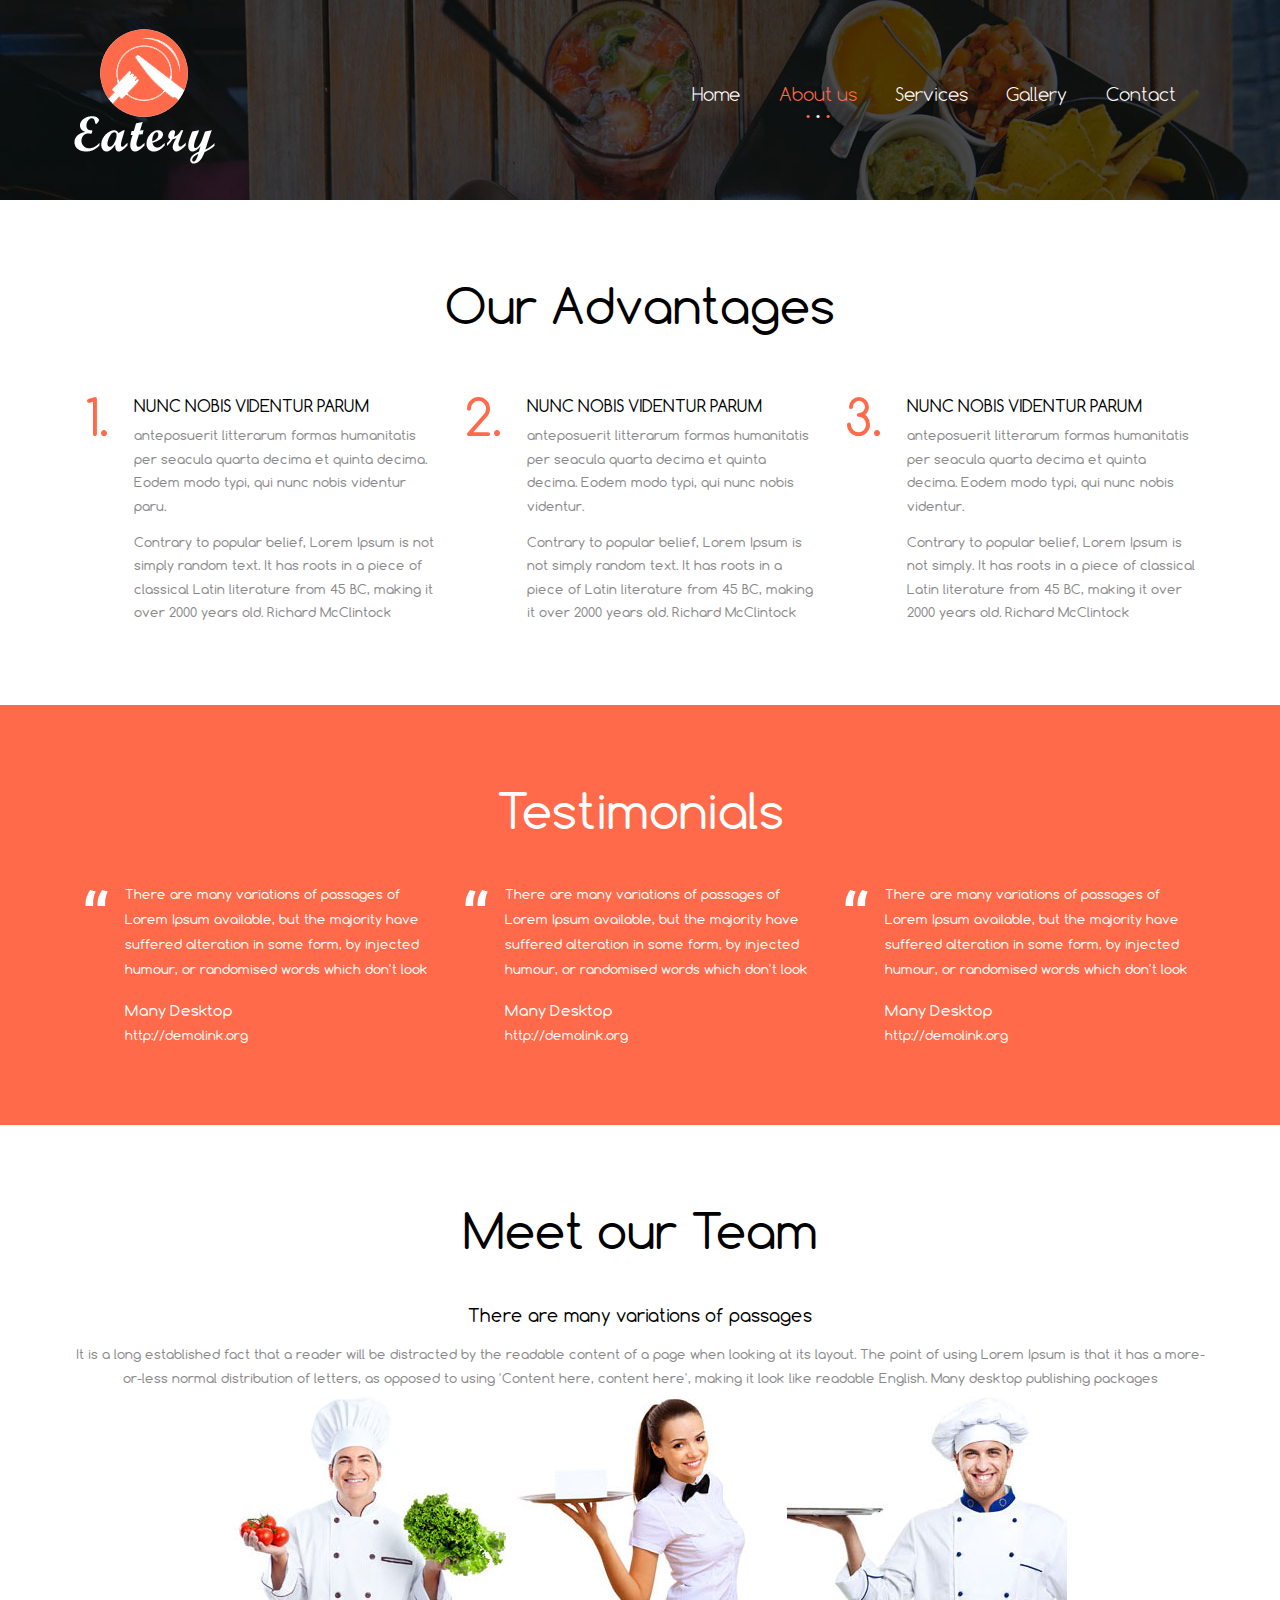
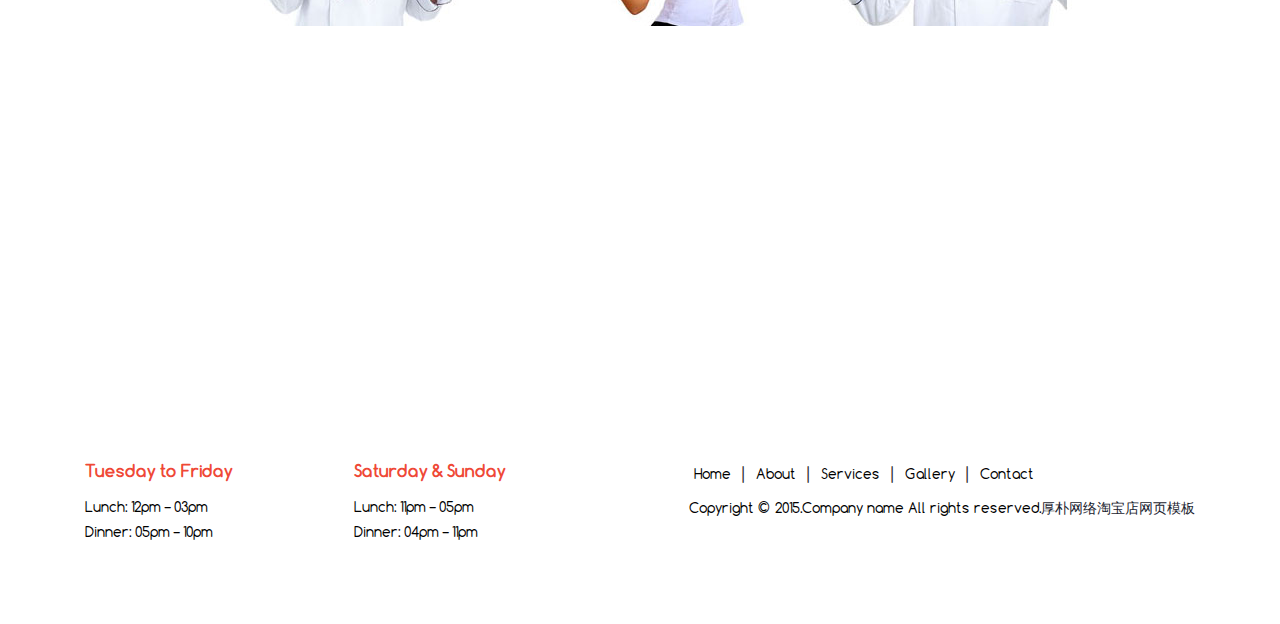
<file: 特色菜品美食网站模板是一款美味佳肴的特色菜品展示网站模板下载。/moban633/about.html>
<!DOCTYPE HTML>
<html>
<head>
<title>About</title>
<meta name="viewport" content="width=device-width, initial-scale=1">
<meta http-equiv="Content-Type" content="text/html; charset=utf-8" />
<meta name="keywords" content="Eatery Responsive web template, Bootstrap Web Templates, Flat Web Templates, Andriod Compatible web template, 
Smartphone Compatible web template, free webdesigns for Nokia, Samsung, LG, SonyErricsson, Motorola web design" />
<script type="application/x-javascript"> addEventListener("load", function() { setTimeout(hideURLbar, 0); }, false); function hideURLbar(){ window.scrollTo(0,1); } </script>
<link href="css/bootstrap.css" rel='stylesheet' type='text/css' />
<!-- jQuery (necessary for Bootstrap's JavaScript plugins) -->
<script src="js/jquery.min.js"></script>
<!-- Custom Theme files -->
<link href="css/style.css" rel='stylesheet' type='text/css' />
<!-- Custom Theme files -->
</head>
<body>
<!--banner-->
	<div class="about_banner">
		<!--header-->
		<div class="headder">
			<div class="container">				
				<nav class="navbar navbar-default">
					<div class="container-fluid">
					<!-- Brand and toggle get grouped for better mobile display -->
						<div class="navbar-header">
							<button type="button" class="navbar-toggle collapsed" data-toggle="collapse" data-target="#bs-example-navbar-collapse-1">
								<span class="sr-only">Toggle navigation</span>
								<span class="icon-bar"></span>
								<span class="icon-bar"></span>
								<span class="icon-bar"></span>
							</button>
							<a class="navbar-brand" href="index.html"> <img src="images/logo.png" alt=""/> </a>
						</div>
						<!-- Collect the nav links, forms, and other content for toggling -->
						<div class="collapse navbar-collapse" id="bs-example-navbar-collapse-1">
							<ul class="nav navbar-nav navbar-right">
								<li><a href="index.html">Home</a></li>
								<li><a href="about.html" class="active">About us</a></li>
								<li><a href="services.html">Services</a></li>
								<li><a href="typography.html">Gallery</a></li>
								<li><a href="contact.html">Contact</a></li>
							</ul>	
						</div>	
						<div class="clearfix"> </div>
					</div>	
				</nav>				
			</div>	
		</div>	
	</div>
<!--//banner-->
<div class="about_top">
	<div class="container">
		<h1>Our Advantages</h1> 
		<div class="col-md-4 box_7">
  			<div class="list styled custom-list custom-list1">
				<ul>
					<li><span class="dropcap">1.</span>  
					   <div class="item_content">
						<h5><a href="#">nunc nobis videntur parum</a></h5> 
						<p> anteposuerit litterarum formas humanitatis per seacula quarta decima et quinta decima. Eodem modo typi, qui nunc nobis videntur paru.</p>
						<p class="m_1">Contrary to popular belief, Lorem Ipsum is not simply random text. It has roots in a piece of classical Latin literature from 45 BC, making it over 2000 years old. Richard McClintock</p>
					   </div>
					</li>
			    </ul>
			</div>
	   </div>
   	   <div class="col-md-4 box_7">
  			<div class="list styled custom-list custom-list1">
				<ul>
					<li><span class="dropcap">2.</span>  
					   <div class="item_content">
						<h5><a href="#">nunc nobis videntur parum</a></h5> 
						<p> anteposuerit litterarum formas humanitatis per seacula quarta decima et quinta decima. Eodem modo typi, qui nunc nobis videntur.</p>
						<p class="m_1">Contrary to popular belief, Lorem Ipsum is not simply random text. It has roots in a piece of Latin literature from 45 BC, making it over 2000 years old. Richard McClintock</p>
					   </div>
					</li>
			    </ul>
			</div>
	   </div>
   	   <div class="col-md-4 box_7">
  			<div class="list styled custom-list custom-list1">
				<ul>
					<li><span class="dropcap">3.</span>  
					   <div class="item_content">
						<h5><a href="#">nunc nobis videntur parum</a></h5> 
						<p> anteposuerit litterarum formas humanitatis per seacula quarta decima et quinta decima. Eodem modo typi, qui nunc nobis videntur.</p>
						<p class="m_1">Contrary to popular belief, Lorem Ipsum is not simply. It has roots in a piece of classical Latin literature from 45 BC, making it over 2000 years old. Richard McClintock</p>
					   </div>
					</li>
			    </ul>
			</div>
	   </div>
   	   <div class="clearfix"> </div>
	</div>
</div>
<div class="testimonial">
	<div class="container">
		<h3>Testimonials</h3>
		<div class="col-md-4">
			<div class="testi-item">
				<blockquote class="testi-item_blockquote">
					<a href="#">There are many variations of passages of Lorem Ipsum available, but the majority have suffered alteration in some form, by injected humour, or randomised words which don't look</a>
					<small class="testi-meta"><span class="user">Many desktop</span>
					  <a class="testi-url" href="http://demolink.org">http://demolink.org</a>
				    </small>
					<div class="clearfix"></div>
				</blockquote>
			</div>
		</div>
		<div class="col-md-4">
			<div class="testi-item">
				<blockquote class="testi-item_blockquote">
					<a href="#">There are many variations of passages of Lorem Ipsum available, but the majority have suffered alteration in some form, by injected humour, or randomised words which don't look</a>
					<small class="testi-meta"><span class="user">Many desktop</span>
					  <a class="testi-url" href="http://demolink.org">http://demolink.org</a>
				    </small>
					<div class="clearfix"></div>
				</blockquote>
			</div>
		</div>
		<div class="col-md-4">
			<div class="testi-item">
				<blockquote class="testi-item_blockquote">
					<a href="#">There are many variations of passages of Lorem Ipsum available, but the majority have suffered alteration in some form, by injected humour, or randomised words which don't look</a>
					<small class="testi-meta"><span class="user">Many desktop</span>
					  <a class="testi-url" href="http://demolink.org">http://demolink.org</a>
				    </small>
					<div class="clearfix"></div>
				</blockquote>
			</div>
		</div>
		<div class="clearfix"> </div>
	</div> 
</div>
<div class="about_middle text-center">
	<div class="container">
		<h2>Meet our Team</h2>
		<h3><a href="#">There are many variations of passages</a></h3>
		<p>It is a long established fact that a reader will be distracted by the readable content of a page when looking at its layout. The point of using Lorem Ipsum is that it has a more-or-less normal distribution of letters, as opposed to using 'Content here, content here', making it look like readable English. Many desktop publishing packages</p>
		<div class="box_1"> </div>
	</div>
</div>
<div class="map">
  <iframe src="https://www.google.com/maps/embed?pb=!1m18!1m12!1m3!1d37494223.23909492!2d103!3d55!2m3!1f0!2f0!3f0!3m2!1i1024!2i768!4f13.1!3m3!1m2!1s0x453c569a896724fb%3A0x1409fdf86611f613!2sRussia!5e0!3m2!1sen!2sin!4v1415776049771"></iframe>
</div>
<div class="footer">
	<div class="container">
	    <div class="col-md-6 col_2">
		  <ul><li><h5>Tuesday to Friday</h5><p>Lunch: <span>12pm – 03pm</span></p><p>Dinner: <span>05pm – 10pm</span></p></li>
		    <li><h5>Saturday &amp; Sunday</h5><p>Lunch: <span>11pm – 05pm</span></p><p>Dinner: <span>04pm – 11pm</span></p></li>
		  </ul>
		</div>
		<div class="col-md-6 col_3">
		  <div class="col_3">
		  <ul class="menu">
            <li><a href="#">Home</a></li> |
            <li><a href="#">About</a></li> |
            <li><a href="#">Services</a></li> |
            <li><a href="#">Gallery</a></li> |
            <li><a href="#">Contact</a></li>
		  </ul>
		   <p>Copyright &copy; 2015.Company name All rights reserved.<a target="_blank" href="http://guantaow.taobao.com/">厚朴网络淘宝店</a><a target="_blank" href="http://www.moobnn.com">网页模板</a></p>
		  </div>
		</div>
		<div class="clearfix"> </div>
	</div>
</div>
<script src="js/bootstrap.min.js"></script>
</body>
</html>
</file>
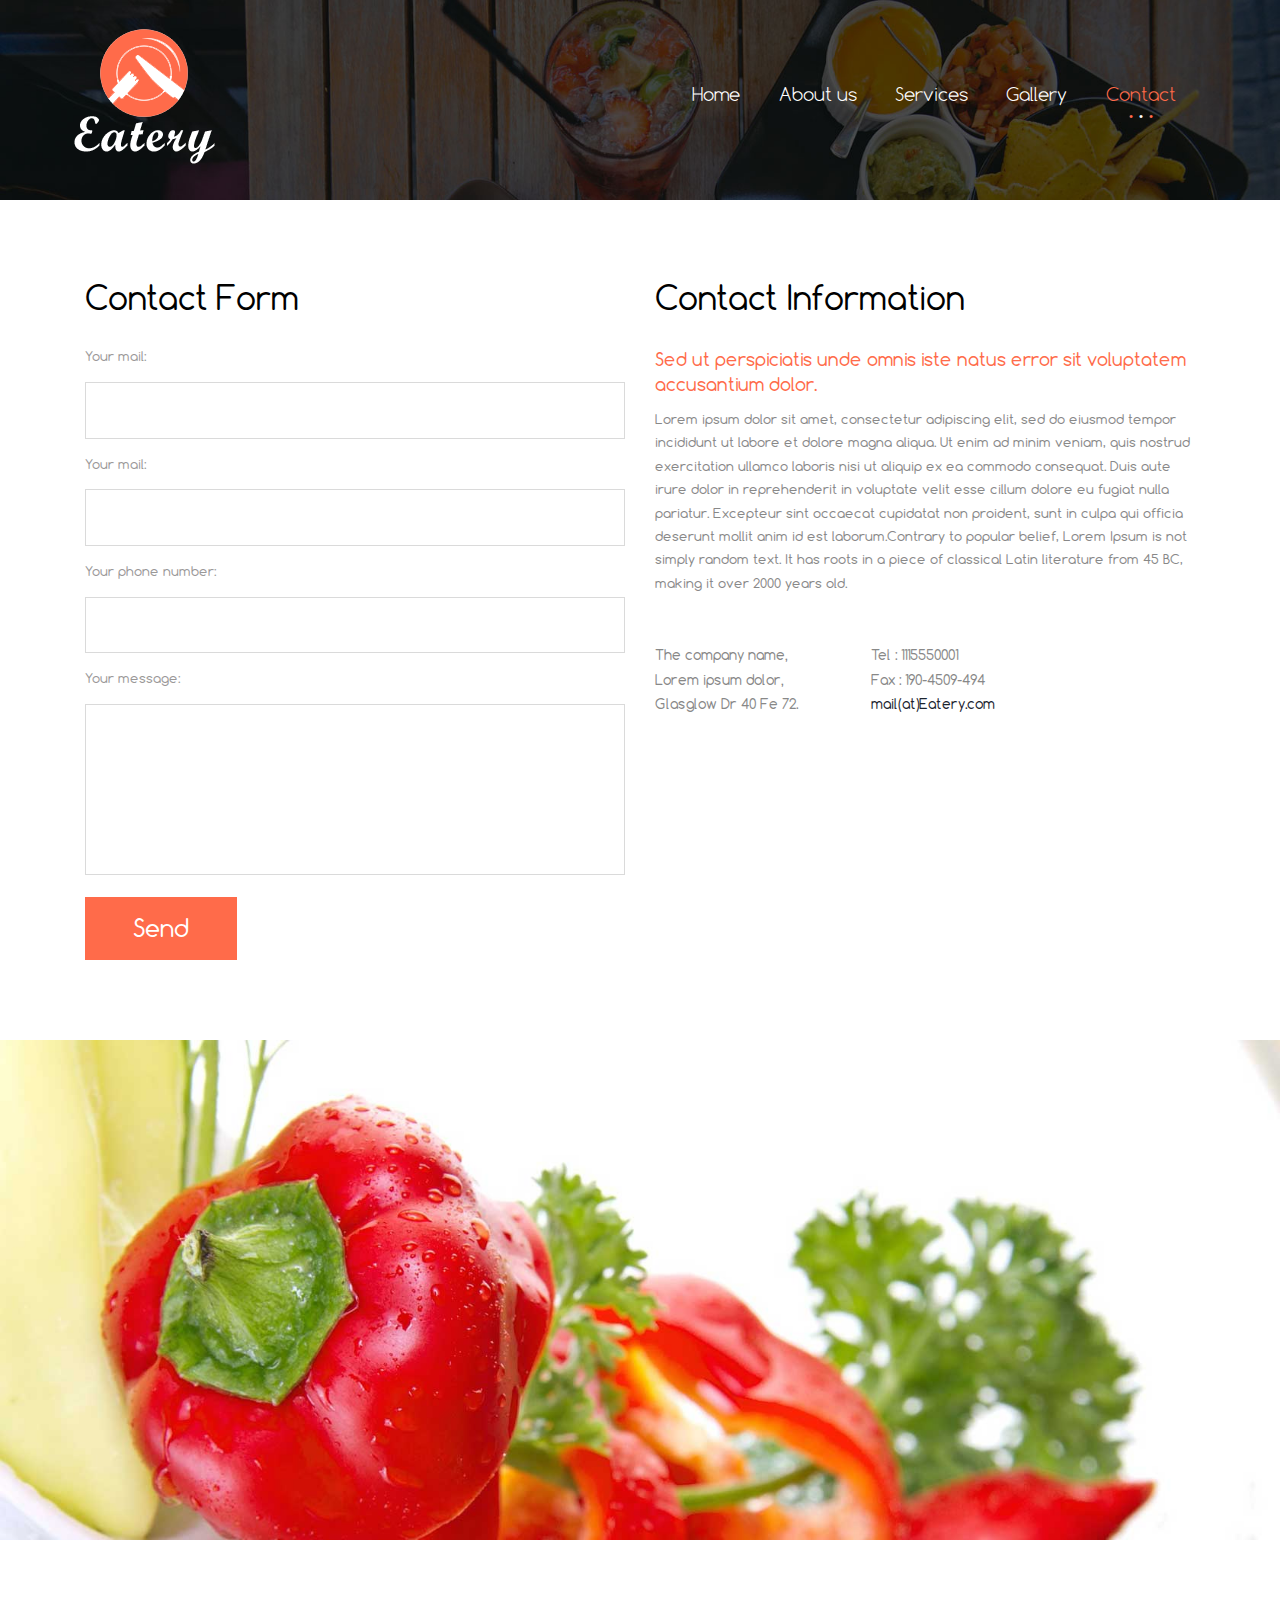
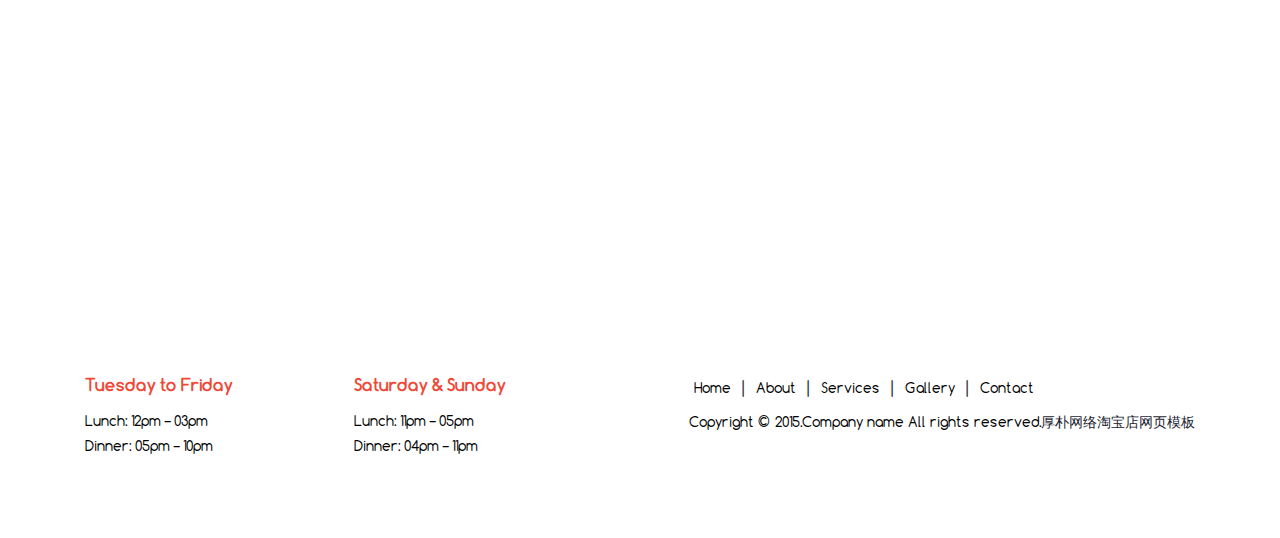
<file: 特色菜品美食网站模板是一款美味佳肴的特色菜品展示网站模板下载。/moban633/contact.html>
<!DOCTYPE HTML>
<html>
<head>
<title>Contact</title>
<meta name="viewport" content="width=device-width, initial-scale=1">
<meta http-equiv="Content-Type" content="text/html; charset=utf-8" />
<meta name="keywords" content="Eatery Responsive web template, Bootstrap Web Templates, Flat Web Templates, Andriod Compatible web template, 
Smartphone Compatible web template, free webdesigns for Nokia, Samsung, LG, SonyErricsson, Motorola web design" />
<script type="application/x-javascript"> addEventListener("load", function() { setTimeout(hideURLbar, 0); }, false); function hideURLbar(){ window.scrollTo(0,1); } </script>
<link href="css/bootstrap.css" rel='stylesheet' type='text/css' />
<!-- jQuery (necessary for Bootstrap's JavaScript plugins) -->
<script src="js/jquery.min.js"></script>
<!-- Custom Theme files -->
<link href="css/style.css" rel='stylesheet' type='text/css' />
<!-- Custom Theme files -->
</head>
<body>
<!--banner-->
	<div class="about_banner">
		<!--header-->
		<div class="headder">
			<div class="container">				
				<nav class="navbar navbar-default">
					<div class="container-fluid">
					<!-- Brand and toggle get grouped for better mobile display -->
						<div class="navbar-header">
							<button type="button" class="navbar-toggle collapsed" data-toggle="collapse" data-target="#bs-example-navbar-collapse-1">
								<span class="sr-only">Toggle navigation</span>
								<span class="icon-bar"></span>
								<span class="icon-bar"></span>
								<span class="icon-bar"></span>
							</button>
							<a class="navbar-brand" href="index.html"> <img src="images/logo.png" alt=""/> </a>
						</div>
						<!-- Collect the nav links, forms, and other content for toggling -->
						<div class="collapse navbar-collapse" id="bs-example-navbar-collapse-1">
							<ul class="nav navbar-nav navbar-right">
								<li><a href="index.html">Home</a></li>
								<li><a href="about.html">About us</a></li>
								<li><a href="services.html">Services</a></li>
								<li><a href="typography.html">Gallery</a></li>
								<li><a href="contact.html" class="active">Contact</a></li>
							</ul>	
						</div>	
						<div class="clearfix"> </div>
					</div>	
				</nav>				
			</div>	
		</div>	
	</div>
<!--//banner-->
<div class="about_top">
	<div class="container">
	   <div class="contact-form">
				<div class="col-md-6 contact-grid">
					<h3>Contact Form</h3>
					<form>
						<p class="your-para">Your mail:</p>
						<input type="text" value="" onfocus="this.value='';" onblur="if (this.value == '') {this.value ='';}">
						<p class="your-para">Your mail:</p>
						<input type="text" value="" onfocus="this.value='';" onblur="if (this.value == '') {this.value ='';}">
						<p class="your-para">Your phone number:</p>
						<input type="text" value="" onfocus="this.value='';" onblur="if (this.value == '') {this.value ='';}">
						<p class="your-para">Your message:</p>
						<textarea cols="77" rows="6" value=" " onfocus="this.value='';" onblur="if (this.value == '') {this.value = '';}"></textarea>
						<div class="send">
							<input type="submit" value="Send">
						</div>
					</form>
				</div>
				<div class="col-md-6 contact-in">
					<h3>Contact Information</h3>
					<p class="sed-para"> Sed ut perspiciatis unde omnis iste natus error sit voluptatem accusantium dolor.</p>
					<p class="para1">Lorem ipsum dolor sit amet, consectetur adipiscing elit, sed do eiusmod tempor incididunt ut labore et dolore magna aliqua. Ut enim ad minim veniam, quis nostrud exercitation ullamco laboris nisi ut aliquip ex ea commodo consequat. Duis aute irure dolor in reprehenderit in voluptate velit esse cillum dolore eu fugiat nulla pariatur. Excepteur sint occaecat cupidatat non proident, sunt in culpa qui officia deserunt mollit anim id est laborum.Contrary to popular belief, Lorem Ipsum is not simply random text. It has roots in a piece of classical Latin literature from 45 BC, making it over 2000 years old.  </p>
					<div class="more-address"> 
						<div class="address-more">
							<p>The company name,</p>
							<p>Lorem ipsum dolor,</p>
							<p>Glasglow Dr 40 Fe 72. </p>
						</div>
						<div class="address-left">
							<p>Tel : 1115550001</p>
							<p>Fax : 190-4509-494</p>
							<p><a href="malito:mail@demolink.org">mail(at)Eatery.com</a></p>
						</div>
						<div class="clearfix"> </div>
				      </div>
				</div>
				<div class="clearfix"> </div>
	  </div>
  </div>
</div>
<div class="box_3"> </div>
<div class="map">
  <iframe src="https://www.google.com/maps/embed?pb=!1m18!1m12!1m3!1d37494223.23909492!2d103!3d55!2m3!1f0!2f0!3f0!3m2!1i1024!2i768!4f13.1!3m3!1m2!1s0x453c569a896724fb%3A0x1409fdf86611f613!2sRussia!5e0!3m2!1sen!2sin!4v1415776049771"></iframe>
</div>
<div class="footer">
	<div class="container">
	    <div class="col-md-6 col_2">
		  <ul><li><h5>Tuesday to Friday</h5><p>Lunch: <span>12pm – 03pm</span></p><p>Dinner: <span>05pm – 10pm</span></p></li>
		    <li><h5>Saturday &amp; Sunday</h5><p>Lunch: <span>11pm – 05pm</span></p><p>Dinner: <span>04pm – 11pm</span></p></li>
		  </ul>
		</div>
		<div class="col-md-6 col_3">
		  <div class="col_3">
		  <ul class="menu">
            <li><a href="#">Home</a></li> |
            <li><a href="#">About</a></li> |
            <li><a href="#">Services</a></li> |
            <li><a href="#">Gallery</a></li> |
            <li><a href="#">Contact</a></li>
		  </ul>
		   <p>Copyright &copy; 2015.Company name All rights reserved.<a target="_blank" href="http://guantaow.taobao.com/">厚朴网络淘宝店</a><a target="_blank" href="http://www.moobnn.com">网页模板</a></p>
         </div>
		</div>
		<div class="clearfix"> </div>
	</div>
</div>
<script src="js/bootstrap.min.js"></script>
</body>
</html>
</file>
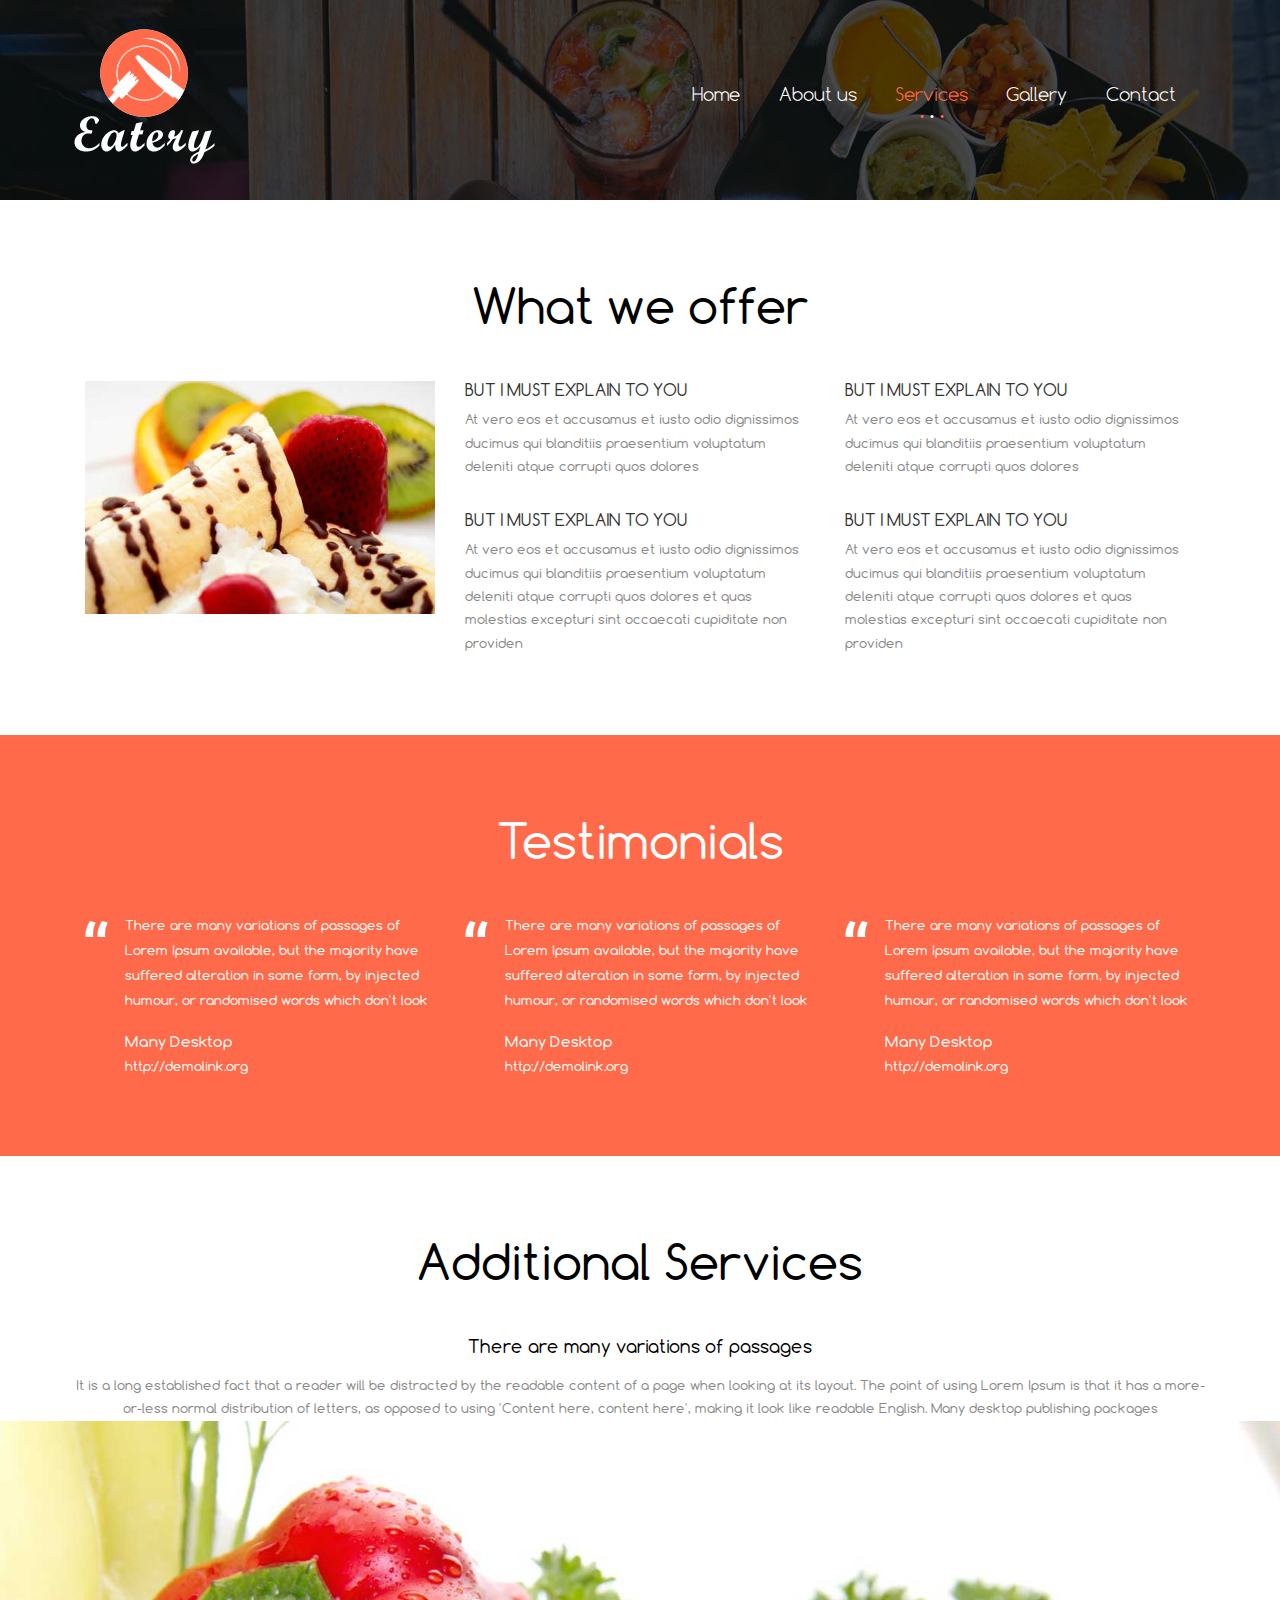
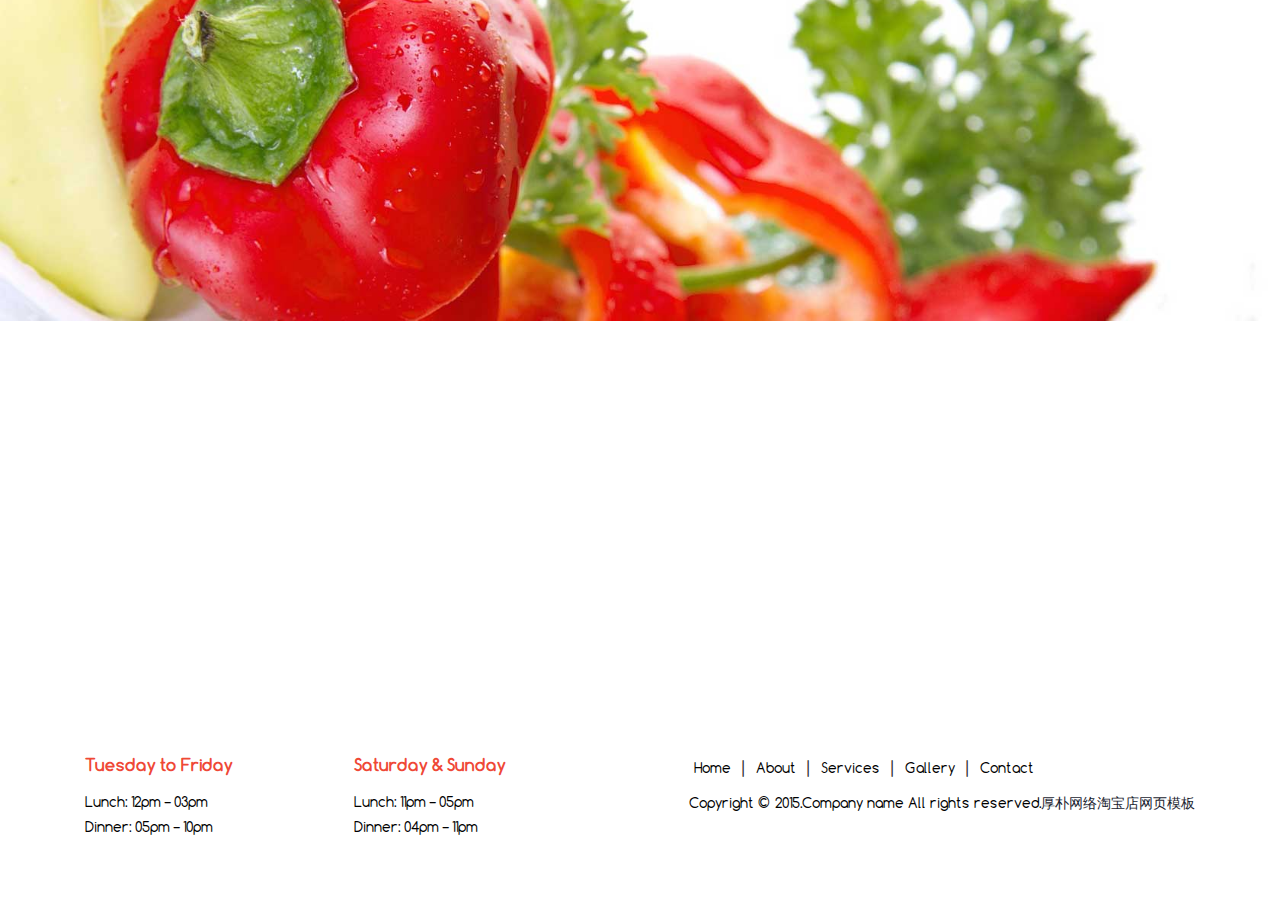
<file: 特色菜品美食网站模板是一款美味佳肴的特色菜品展示网站模板下载。/moban633/services.html>
<!DOCTYPE HTML>
<html>
<head>
<title>About</title>
<meta name="viewport" content="width=device-width, initial-scale=1">
<meta http-equiv="Content-Type" content="text/html; charset=utf-8" />
<meta name="keywords" content="Eatery Responsive web template, Bootstrap Web Templates, Flat Web Templates, Andriod Compatible web template, 
Smartphone Compatible web template, free webdesigns for Nokia, Samsung, LG, SonyErricsson, Motorola web design" />
<script type="application/x-javascript"> addEventListener("load", function() { setTimeout(hideURLbar, 0); }, false); function hideURLbar(){ window.scrollTo(0,1); } </script>
<link href="css/bootstrap.css" rel='stylesheet' type='text/css' />
<!-- jQuery (necessary for Bootstrap's JavaScript plugins) -->
<script src="js/jquery.min.js"></script>
<!-- Custom Theme files -->
<link href="css/style.css" rel='stylesheet' type='text/css' />
<!-- Custom Theme files -->
</head>
<body>
<!--banner-->
	<div class="about_banner">
		<!--header-->
		<div class="headder">
			<div class="container">				
				<nav class="navbar navbar-default">
					<div class="container-fluid">
					<!-- Brand and toggle get grouped for better mobile display -->
						<div class="navbar-header">
							<button type="button" class="navbar-toggle collapsed" data-toggle="collapse" data-target="#bs-example-navbar-collapse-1">
								<span class="sr-only">Toggle navigation</span>
								<span class="icon-bar"></span>
								<span class="icon-bar"></span>
								<span class="icon-bar"></span>
							</button>
							<a class="navbar-brand" href="index.html"> <img src="images/logo.png" alt=""/> </a>
						</div>
						<!-- Collect the nav links, forms, and other content for toggling -->
						<div class="collapse navbar-collapse" id="bs-example-navbar-collapse-1">
							<ul class="nav navbar-nav navbar-right">
								<li><a href="index.html">Home</a></li>
								<li><a href="about.html">About us</a></li>
								<li><a href="services.html" class="active">Services</a></li>
								<li><a href="typography.html">Gallery</a></li>
								<li><a href="contact.html">Contact</a></li>
							</ul>	
						</div>	
						<div class="clearfix"> </div>
					</div>	
				</nav>				
			</div>	
		</div>	
	</div>
<!--//banner-->
<div class="about_top">
	<div class="container">
		<h1>What we offer</h1> 
		<div class="col-md-4 box_2">
  			<img src="images/pic7.jpg" class="img-responsive" alt=""/>
	   </div>
   	   <div class="col-md-4 box_2">
  		  <div class="service_grid_1 txt_1">
  		  	<h4>But I must explain to you</h4>
  		  	<p>At vero eos et accusamus et iusto odio dignissimos ducimus qui blanditiis praesentium voluptatum deleniti atque corrupti quos dolores</p>
  		  </div>
  		  <div class="service_grid_1">
  		  	<h4>But I must explain to you</h4>
  		  	<p>At vero eos et accusamus et iusto odio dignissimos ducimus qui blanditiis praesentium voluptatum deleniti atque corrupti quos dolores et quas molestias excepturi sint occaecati cupiditate non providen</p>
  		  </div>
	   </div>
	   <div class="col-md-4 box_2">
  		  <div class="service_grid_1 txt_1">
  		  	<h4>But I must explain to you</h4>
  		  	<p>At vero eos et accusamus et iusto odio dignissimos ducimus qui blanditiis praesentium voluptatum deleniti atque corrupti quos dolores</p>
  		  </div>
  		  <div class="service_grid_1">
  		  	<h4>But I must explain to you</h4>
  		  	<p>At vero eos et accusamus et iusto odio dignissimos ducimus qui blanditiis praesentium voluptatum deleniti atque corrupti quos dolores et quas molestias excepturi sint occaecati cupiditate non providen</p>
  		  </div>
	   </div>
   	   <div class="clearfix"> </div>
	</div>
</div>
<div class="testimonial">
	<div class="container">
		<h3>Testimonials</h3>
		<div class="col-md-4">
			<div class="testi-item">
				<blockquote class="testi-item_blockquote">
					<a href="#">There are many variations of passages of Lorem Ipsum available, but the majority have suffered alteration in some form, by injected humour, or randomised words which don't look</a>
					<small class="testi-meta"><span class="user">Many desktop</span>
					  <a class="testi-url" href="http://demolink.org">http://demolink.org</a>
				    </small>
					<div class="clearfix"></div>
				</blockquote>
			</div>
		</div>
		<div class="col-md-4">
			<div class="testi-item">
				<blockquote class="testi-item_blockquote">
					<a href="#">There are many variations of passages of Lorem Ipsum available, but the majority have suffered alteration in some form, by injected humour, or randomised words which don't look</a>
					<small class="testi-meta"><span class="user">Many desktop</span>
					  <a class="testi-url" href="http://demolink.org">http://demolink.org</a>
				    </small>
					<div class="clearfix"></div>
				</blockquote>
			</div>
		</div>
		<div class="col-md-4">
			<div class="testi-item">
				<blockquote class="testi-item_blockquote">
					<a href="#">There are many variations of passages of Lorem Ipsum available, but the majority have suffered alteration in some form, by injected humour, or randomised words which don't look</a>
					<small class="testi-meta"><span class="user">Many desktop</span>
					  <a class="testi-url" href="http://demolink.org">http://demolink.org</a>
				    </small>
					<div class="clearfix"></div>
				</blockquote>
			</div>
		</div>
		<div class="clearfix"> </div>
	</div> 
</div>
<div class="about_middle text-center">
	<div class="container">
		<h2>Additional Services</h2>
		<h3><a href="#">There are many variations of passages</a></h3>
		<p>It is a long established fact that a reader will be distracted by the readable content of a page when looking at its layout. The point of using Lorem Ipsum is that it has a more-or-less normal distribution of letters, as opposed to using 'Content here, content here', making it look like readable English. Many desktop publishing packages</p>
	</div>
	<div class="box_3"> </div>
</div>
<div class="map">
  <iframe src="https://www.google.com/maps/embed?pb=!1m18!1m12!1m3!1d37494223.23909492!2d103!3d55!2m3!1f0!2f0!3f0!3m2!1i1024!2i768!4f13.1!3m3!1m2!1s0x453c569a896724fb%3A0x1409fdf86611f613!2sRussia!5e0!3m2!1sen!2sin!4v1415776049771"></iframe>
</div>
<div class="footer">
	<div class="container">
	    <div class="col-md-6 col_2">
		  <ul><li><h5>Tuesday to Friday</h5><p>Lunch: <span>12pm – 03pm</span></p><p>Dinner: <span>05pm – 10pm</span></p></li>
		    <li><h5>Saturday &amp; Sunday</h5><p>Lunch: <span>11pm – 05pm</span></p><p>Dinner: <span>04pm – 11pm</span></p></li>
		  </ul>
		</div>
		<div class="col-md-6 col_3">
		  <div class="col_3">
		  <ul class="menu">
            <li><a href="#">Home</a></li> |
            <li><a href="#">About</a></li> |
            <li><a href="#">Services</a></li> |
            <li><a href="#">Gallery</a></li> |
            <li><a href="#">Contact</a></li>
		  </ul>
		   <p>Copyright &copy; 2015.Company name All rights reserved.<a target="_blank" href="http://guantaow.taobao.com/">厚朴网络淘宝店</a><a target="_blank" href="http://www.moobnn.com">网页模板</a></p>
		  </div>
		</div>
		<div class="clearfix"> </div>
	</div>
</div>
<script src="js/bootstrap.min.js"></script>
</body>
</html>
</file>
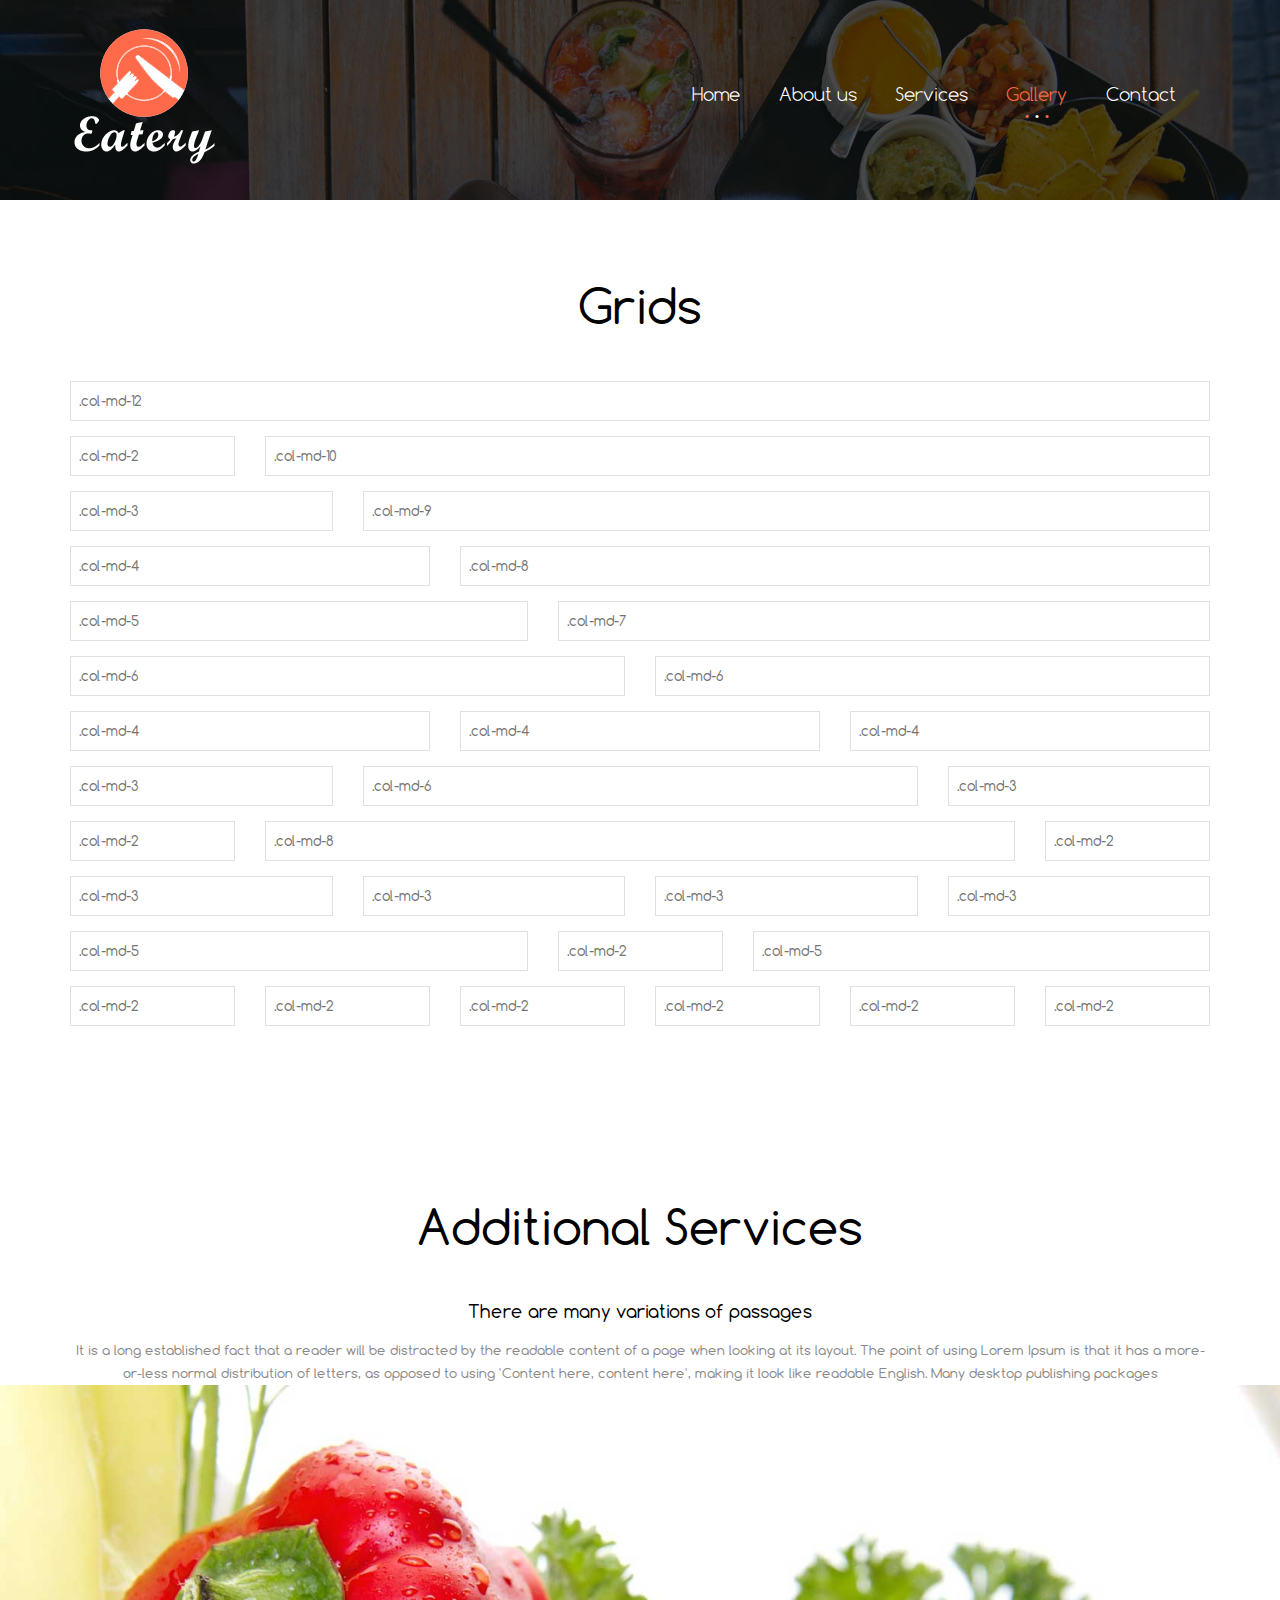
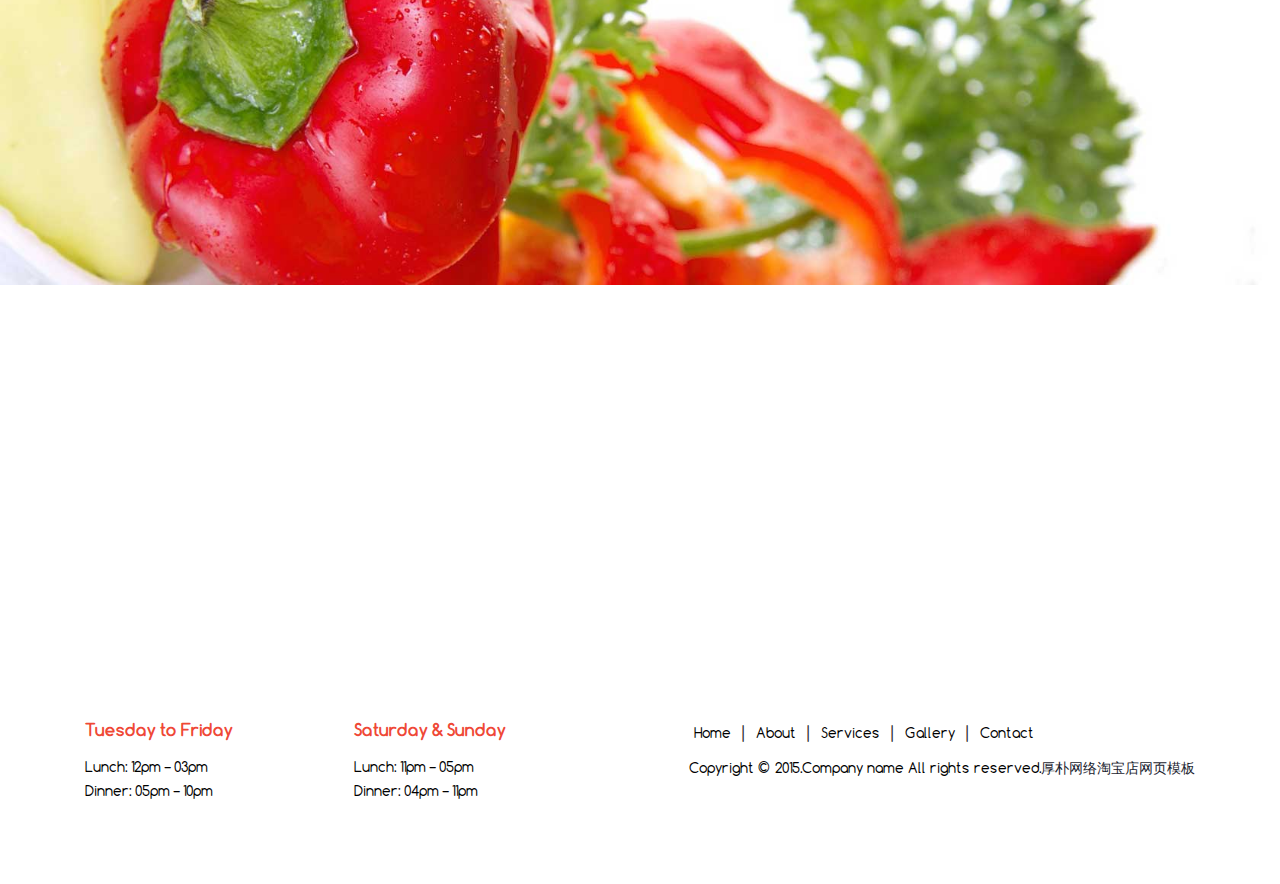
<file: 特色菜品美食网站模板是一款美味佳肴的特色菜品展示网站模板下载。/moban633/typography.html>
<!DOCTYPE HTML>
<html>
<head>
<title>Typography</title>
<meta name="viewport" content="width=device-width, initial-scale=1">
<meta http-equiv="Content-Type" content="text/html; charset=utf-8" />
<meta name="keywords" content="Eatery Responsive web template, Bootstrap Web Templates, Flat Web Templates, Andriod Compatible web template, 
Smartphone Compatible web template, free webdesigns for Nokia, Samsung, LG, SonyErricsson, Motorola web design" />
<script type="application/x-javascript"> addEventListener("load", function() { setTimeout(hideURLbar, 0); }, false); function hideURLbar(){ window.scrollTo(0,1); } </script>
<link href="css/bootstrap.css" rel='stylesheet' type='text/css' />
<!-- jQuery (necessary for Bootstrap's JavaScript plugins) -->
<script src="js/jquery.min.js"></script>
<!-- Custom Theme files -->
<link href="css/style.css" rel='stylesheet' type='text/css' />
<!-- Custom Theme files -->
</head>
<body>
<!--banner-->
	<div class="about_banner">
		<!--header-->
		<div class="headder">
			<div class="container">				
				<nav class="navbar navbar-default">
					<div class="container-fluid">
					<!-- Brand and toggle get grouped for better mobile display -->
						<div class="navbar-header">
							<button type="button" class="navbar-toggle collapsed" data-toggle="collapse" data-target="#bs-example-navbar-collapse-1">
								<span class="sr-only">Toggle navigation</span>
								<span class="icon-bar"></span>
								<span class="icon-bar"></span>
								<span class="icon-bar"></span>
							</button>
							<a class="navbar-brand" href="index.html"> <img src="images/logo.png" alt=""/> </a>
						</div>
						<!-- Collect the nav links, forms, and other content for toggling -->
						<div class="collapse navbar-collapse" id="bs-example-navbar-collapse-1">
							<ul class="nav navbar-nav navbar-right">
								<li><a href="index.html">Home</a></li>
								<li><a href="about.html">About us</a></li>
								<li><a href="services.html">Services</a></li>
								<li><a href="typography.html" class="active">Gallery</a></li>
								<li><a href="contact.html">Contact</a></li>
							</ul>	
						</div>	
						<div class="clearfix"> </div>
					</div>	
				</nav>				
			</div>	
		</div>	
	</div>
<!--//banner-->
<div class="about_top">
	<div class="container">
	 <h1>Grids</h1>
		<div class="form-group">
		  <div class="row">
			<div class="col-md-12">
				<input type="text" class="form-control1" placeholder=".col-md-12">
			</div>
			<div class="clearfix"> </div>
		   </div>
		</div>
		<div class="form-group">
			<div class="row">
				<div class="col-md-2 grid_box1">
					<input type="text" class="form-control1" placeholder=".col-md-2">
				</div>
				<div class="col-md-10">
					<input type="text" class="form-control1" placeholder=".col-md-10">
				</div>
				<div class="clearfix"> </div>
			</div>
		</div>
		<div class="form-group">
			<div class="row">
				<div class="col-md-3 grid_box1">
					<input type="text" class="form-control1" placeholder=".col-md-3">
				</div>
				<div class="col-md-9">
					<input type="text" class="form-control1" placeholder=".col-md-9">
				</div>
				<div class="clearfix"> </div>
			</div>
		</div>
		<div class="form-group">
			<div class="row">
				<div class="col-md-4 grid_box1">
					<input type="text" class="form-control1" placeholder=".col-md-4">
				</div>
				<div class="col-md-8">
					<input type="text" class="form-control1" placeholder=".col-md-8">
				</div>
				<div class="clearfix"> </div>
			</div>
		</div>	
		<div class="form-group">
			<div class="row">
				<div class="col-md-5 grid_box1">
					<input type="text" class="form-control1" placeholder=".col-md-5">
				</div>
				<div class="col-md-7">
					<input type="text" class="form-control1" placeholder=".col-md-7">
				</div>
				<div class="clearfix"> </div>
			</div>
		</div>	
		<div class="form-group">
			<div class="row">
				<div class="col-md-6 grid_box1">
					<input type="text" class="form-control1" placeholder=".col-md-6">
				</div>
				<div class="col-md-6">
					<input type="text" class="form-control1" placeholder=".col-md-6">
				</div>
				<div class="clearfix"> </div>
			</div>
		   </div>	
		   <div class="form-group">
		<div class="row">
			<div class="col-md-4 grid_box1">
				<input type="text" class="form-control1" placeholder=".col-md-4">
			</div>
			<div class="col-md-4 grid_box1">
				<input type="text" class="form-control1" placeholder=".col-md-4">
			</div>
			<div class="col-md-4">
				<input type="text" class="form-control1" placeholder=".col-md-4">
			</div>
			<div class="clearfix"> </div>
		</div>
		   </div>	
		   <div class="form-group">
		<div class="row">
			<div class="col-md-3 grid_box1">
				<input type="text" class="form-control1" placeholder=".col-md-3">
			</div>
			<div class="col-md-6 grid_box1">
				<input type="text" class="form-control1" placeholder=".col-md-6">
			</div>
			<div class="col-md-3">
				<input type="text" class="form-control1" placeholder=".col-md-3">
			</div>
			<div class="clearfix"> </div>
		</div>
		   </div>	
		   <div class="form-group">
		<div class="row">
			<div class="col-md-2 grid_box1">
				<input type="text" class="form-control1" placeholder=".col-md-2">
			</div>
			<div class="col-md-8 grid_box1">
				<input type="text" class="form-control1" placeholder=".col-md-8">
			</div>
			<div class="col-md-2">
				<input type="text" class="form-control1" placeholder=".col-md-2">
			</div>
			<div class="clearfix"> </div>
		</div>
		   </div>	
		   <div class="form-group">
		<div class="row">
			<div class="col-md-3 grid_box1">
				<input type="text" class="form-control1" placeholder=".col-md-3">
			</div>
			<div class="col-md-3 grid_box1">
				<input type="text" class="form-control1" placeholder=".col-md-3">
			</div>
			<div class="col-md-3 grid_box1">
				<input type="text" class="form-control1" placeholder=".col-md-3">
			</div>
			<div class="col-md-3">
				<input type="text" class="form-control1" placeholder=".col-md-3">
			</div>
			<div class="clearfix"> </div>
		</div>
		   </div>	
		   <div class="form-group">
		<div class="row">
			<div class="col-md-5 grid_box1">
				<input type="text" class="form-control1" placeholder=".col-md-5">
			</div>
			<div class="col-md-2 grid_box1">
				<input type="text" class="form-control1" placeholder=".col-md-2">
			</div>
			<div class="col-md-5">
				<input type="text" class="form-control1" placeholder=".col-md-5">
			</div>
			<div class="clearfix"> </div>
		</div>
		   </div>	
		   <div class="form-group mb-n">
			<div class="row">
				<div class="col-md-2 grid_box1">
					<input type="text" class="form-control1" placeholder=".col-md-2">
				</div>
				<div class="col-md-2 grid_box1">
					<input type="text" class="form-control1" placeholder=".col-md-2">
				</div>
				<div class="col-md-2 grid_box1">
					<input type="text" class="form-control1" placeholder=".col-md-2">
				</div>
				<div class="col-md-2 grid_box1">
					<input type="text" class="form-control1" placeholder=".col-md-2">
				</div>
				<div class="col-md-2 grid_box1">
					<input type="text" class="form-control1" placeholder=".col-md-2">
				</div>
				<div class="col-md-2">
					<input type="text" class="form-control1" placeholder=".col-md-2">
				</div>
				<div class="clearfix"> </div>
			</div>
		   </div>	
     </div>
</div>
<div class="about_middle text-center">
	<div class="container">
		<h2>Additional Services</h2>
		<h3><a href="#">There are many variations of passages</a></h3>
		<p>It is a long established fact that a reader will be distracted by the readable content of a page when looking at its layout. The point of using Lorem Ipsum is that it has a more-or-less normal distribution of letters, as opposed to using 'Content here, content here', making it look like readable English. Many desktop publishing packages</p>
	</div>
	<div class="box_3"> </div>
</div>
<div class="map">
  <iframe src="https://www.google.com/maps/embed?pb=!1m18!1m12!1m3!1d37494223.23909492!2d103!3d55!2m3!1f0!2f0!3f0!3m2!1i1024!2i768!4f13.1!3m3!1m2!1s0x453c569a896724fb%3A0x1409fdf86611f613!2sRussia!5e0!3m2!1sen!2sin!4v1415776049771"></iframe>
</div>
<div class="footer">
	<div class="container">
	    <div class="col-md-6 col_2">
		  <ul><li><h5>Tuesday to Friday</h5><p>Lunch: <span>12pm – 03pm</span></p><p>Dinner: <span>05pm – 10pm</span></p></li>
		    <li><h5>Saturday &amp; Sunday</h5><p>Lunch: <span>11pm – 05pm</span></p><p>Dinner: <span>04pm – 11pm</span></p></li>
		  </ul>
		</div>
		<div class="col-md-6 col_3">
		  <div class="col_3">
		  <ul class="menu">
            <li><a href="#">Home</a></li> |
            <li><a href="#">About</a></li> |
            <li><a href="#">Services</a></li> |
            <li><a href="#">Gallery</a></li> |
            <li><a href="#">Contact</a></li>
		  </ul>
		   <p>Copyright &copy; 2015.Company name All rights reserved.<a target="_blank" href="http://guantaow.taobao.com/">厚朴网络淘宝店</a><a target="_blank" href="http://www.moobnn.com">网页模板</a></p> </div>
		</div>
		<div class="clearfix"> </div>
	</div>
</div>
<script src="js/bootstrap.min.js"></script>
</body>
</html>
</file>
<file: 特色菜品美食网站模板是一款美味佳肴的特色菜品展示网站模板下载。/moban633/css/style.css>
h4, h5, h6,
h1, h2, h3 {margin-top: 0;}
ul, ol {margin: 0;}
p {margin: 0;}
@font-face {
    font-family: 'Comfortaa-Light';
    src:url(../fonts/Comfortaa-Light.ttf) format('truetype');
}
@font-face {
    font-family: 'Comfortaa-Regular';
    src:url(../fonts/Comfortaa-Regular.ttf) format('truetype');
}
html, body{
   font-family: 'Comfortaa-Regular', sans-serif;
   font-size: 100%;
   background:#fff; 
}
body a{
	transition:0.5s all;
	-webkit-transition:0.5s all;
	-moz-transition:0.5s all;
	-o-transition:0.5s all;
	-ms-transition:0.5s all;
}
/*--banner--*/
.banner{
	min-height: 700px;
	background:url(../images/banner1.jpg)no-repeat center top;
	background-size:cover;
	-webkit-background-size:cover;
	-moz-background-size:cover;
	-o-background-size:cover;
}
nav.navbar.navbar-default {
  background:none;
  border: none;
  padding:1.5em 0 0;
  margin: 0;
  font-family: 'Comfortaa-Light', sans-serif;
}
ul.nav.navbar-nav {
  margin:60px 0 0;
}
a.navbar-brand {
  padding: 0;
  line-height: 1.6em;
  height: inherit;
}
.navbar-nav li {
  margin: 0 1.2em;
}
.navbar-nav li a {
  color: #fff !important;
  font-size: 1.1em;
  padding: 0;
}
.navbar-nav li a:hover,.navbar-nav li a.active{
   color:#ff6b4a !important;
   background: none;
}
.navbar-nav a {
	-webkit-transition: color 0.3s;
	-moz-transition: color 0.3s;
	transition: color 0.3s;
}
.navbar-nav a::before {
  position: absolute;
  top: 65%;
  left: 50%;
  color: transparent;
  content: '.';
  text-shadow: 0 0 transparent;
  font-size: 1.7em;
  -webkit-transition: text-shadow 0.3s, color 0.3s;
  -moz-transition: text-shadow 0.3s, color 0.3s;
  transition: text-shadow 0.3s, color 0.3s;
  -webkit-transform: translateX(-50%);
  -moz-transform: translateX(-50%);
  transform: translateX(-50%);
  pointer-events: none;
}
.navbar-nav a:hover::before,
.navbar-nav a:focus::before ,.navbar-nav  a.active::before{
	color: #fff;
	text-shadow: 10px 0 #ff6b4a , -10px 0 #ff6b4a;
}
.navbar-nav a:hover,
.navbar-nav a:focus {
	color: #00a2a5 ;
}
.header-logo.navbar-brand {
  padding: 0;
}
.banner-title {
  position: relative;
}
.banner-title h3 {
  font-size:2.5em;
  color: #fff;
  line-height: 1.3em;
}
.banner-title p {
  font-size: 1.2em;
  color:  #fff;
  margin-top: 2em;
}
/*------------------ Slider Part starts Here----------*/
#slider3,#slider4 {
  box-shadow: none;
  -moz-box-shadow: none;
  -webkit-box-shadow: none;
  margin: 0 auto;
}
.rslides_tabs {
  list-style: none;
  padding: 0;
  background: rgba(0,0,0,.25);
  box-shadow: 0 0 1px rgba(255,255,255,.3), inset 0 0 5px rgba(0,0,0,1.0);
  -moz-box-shadow: 0 0 1px rgba(255,255,255,.3), inset 0 0 5px rgba(0,0,0,1.0);
  -webkit-box-shadow: 0 0 1px rgba(255,255,255,.3), inset 0 0 5px rgba(0,0,0,1.0);
  font-size: 18px;
  list-style: none;
  margin: 0 auto 50px;
  max-width: 540px;
  padding: 10px 0;
  text-align: center;
  width: 100%;
}
.rslides_tabs li {
  display: inline;
  float: none;
  margin-right: 1px;
}
.rslides_tabs a {
  width: auto;
  line-height: 20px;
  padding: 9px 20px;
  height: auto;
  background: transparent;
  display: inline;
}
.rslides_tabs li:first-child {
  margin-left: 0;
}
.rslides_tabs .rslides_here a {
  background: rgba(255,255,255,.1);
  color: #fff;
  font-weight: bold;
}
.events {
  list-style: none;
}
.banner-title .callbacks_container {
  text-align: center;
  padding:8em 2em 0;
  display: inline-block;
  width:100%;
}
.slide_text {
  min-height: 300px;
}
h3.head_1{
	border:1px solid #fff;
	padding:8px 30px;
	margin:0px 445px 0 0;
	width:20%;
	color:#fff;
}
h3.head_2{
  border: 1px solid #fff;
  padding:8px 30px;
  width: 20%;
  margin: auto auto auto 228px;
  color:#fff;
}
h3.head_3{
  border: 1px solid #fff;
  padding:8px 30px;
  width: 20%;
  margin: auto auto auto 456px;
  color:#fff;
}
h3.head_4{
  border: 1px solid #fff;
  padding:8px 30px;
  width: 30%;
  margin: auto auto auto 684px;
  color:#fff;
}
.callbacks {
  position: relative;
  list-style: none;
  overflow: hidden;
  width: 100%;
  padding: 0;
  margin: 0;
}
.callbacks li {
  position: absolute;
  width: 100%;
  left: 0;
  top: 0;
}
.callbacks img {
  position: relative;
  z-index: 1;
  height: auto;
  border: 0;
}
.callbacks_nav {
  	position: absolute;
  -webkit-tap-highlight-color: rgba(0,0,0,0);
  top: 41%;
  left: 10%;
  z-index: 3;
  text-indent: -9999px;
  overflow: hidden;
  text-decoration: none;
  height: 51px;
  width: 22px;
  background: transparent url("../images/icons.png") no-repeat 0px -4px;
}
.callbacks_nav:active {
  opacity: 1.0;
}
.callbacks_nav.next {
  left: auto;
  right: 10%;
  background: url(../images/icons.png)no-repeat -41px -4px;
}
.rslides {
  position: relative;
  list-style: none;
  overflow: hidden;
  width: 100%;
  padding: 0;
  margin: 0;
}
.rslides li {
  -webkit-backface-visibility: hidden;
  position: absolute;
  display: none;
  width: 100%;
  left: 0;
  top: 0;
}
.rslides li{
  position: relative;
  display: block;
  float: left;
}
.rslides img {
  height: auto;
  border: 0;
  width:100%;
}
.callbacks_tabs {
  list-style: none;
  position: absolute;
  bottom:-90px;
  z-index: 111;
  right:5px;
  padding: 0;
  margin: 0;
}
ul.rslides h1{
  color:#fff;
  font-size:180px;
  line-height:150px;
}
a.hvr-bounce-to-top.btn_1{
	border:1px solid #fff;
	color:#fff;
}
.callbacks_tabs li{
	display: inline-block;
	margin:0;
}
@media screen and (max-width: 600px){
  .callbacks_nav {
    top: 47%;
    }
}
/*----*/
.callbacks_tabs a{
 visibility: hidden;
}
.callbacks_tabs a:after {
  content: "\f111";
  font-size: 0;
  font-family: FontAwesome;
  visibility: visible;
  display: block;
  height:6px;
  width:6px;
  display: inline-block;
  background: #FCFAFA;
  border-radius:10px;
}
.callbacks_here a:after{
	background:#ff6b4a;
}
/*--//slider end here--*/
/*-- content --*/
.grid_1{
	padding:5em 0;
}
.content-wrap{
	padding-left:14%;
}
.content-wrap1{
	padding-right:14%;
}
.image-container{
	padding-right:0;
}
.image-container1{
	padding-left:0;
}
.content-wrap h2, .content-wrap1 h2{
  color: #000;
  font-size: 2.5em;
  margin-bottom: 20px;
}
.content-wrap p, .content-wrap1 p{
  color:#888;
  font-size:0.85em;
  line-height:1.8em;
  margin-bottom: 1em;
}
.hvr-bounce-to-top {
  display: inline-block;
  vertical-align: middle;
  -webkit-transform: translateZ(0);
  transform: translateZ(0);
  box-shadow: 0 0 1px rgba(0, 0, 0, 0);
  -webkit-backface-visibility: hidden;
  backface-visibility: hidden;
  -moz-osx-font-smoothing: grayscale;
  position: relative;
  -webkit-transition-property: color;
  transition-property: color;
  -webkit-transition-duration: 0.5s;
  transition-duration: 0.5s;
  font-size: 1.1em;
  color:#ff6b4a;
  border:1px solid #ff6b4a;
  padding:10px 50px;
  margin: 1em 0 0 0;
}
.hvr-bounce-to-top:before {
  content: "";
  position: absolute;
  z-index: -1;
  top: 0;
  left: 0;
  right: 0;
  bottom: 0;
  background: #ff6b4a;
  -webkit-transform: scaleY(0);
  transform: scaleY(0);
  -webkit-transform-origin: 50% 100%;
  transform-origin: 50% 100%;
  -webkit-transition-property: transform;
  transition-property: transform;
  -webkit-transition-duration: 0.5s;
  transition-duration: 0.5s;
  -webkit-transition-timing-function: ease-out;
  transition-timing-function: ease-out;
  color:#fff;
}
.hvr-bounce-to-top:hover:before, .hvr-bounce-to-top:focus:before, .hvr-bounce-to-top:active:before {
  -webkit-transform: scaleY(1);
  transform: scaleY(1);
  -webkit-transition-timing-function: cubic-bezier(0.52, 1.64, 0.37, 0.66);
  transition-timing-function: cubic-bezier(0.52, 1.64, 0.37, 0.66);
}
a.hvr-bounce-to-top:hover{
	color:#fff;
	text-decoration:none;
}
.item img{
	position:relative;
}
.portfolio_head{
	margin: 0;
	position: absolute;
	top: 0;
	width: 100%;
	height: 100%;
	padding:6em 3em;
	background:rgba(255, 107, 74, 0.81);
	display: none;
}
.item:hover .portfolio_head{
	display:block;
}
.portfolio_head h3 {
  text-align:center;
  margin: -1.5em 0 0 0;
}
.portfolio_head h3 img{
	display:inline-block;
}
/*-- menu --*/
.menu{
  position: relative;
  padding:5em 0;
}
.col_1{
  text-align:center;
}
.image-right-top {
  position: absolute;
  left:-6%;
  top:23%;
  display: block;
}
span.icon_2{
  position: relative;
  display: inline-block;
  width: 48px;
  height: 48px;
  line-height:30px;
  padding: 4px;
  font-size: 20px;
  color: #ffffff;
  background:#ff6b4a;
  border: 5px solid #ffffff;
  box-shadow: 0px 0px 2px 0px rgba(0,0,0,0.50);
  -webkit-box-shadow: 0px 0px 2px 0px rgba(0,0,0,0.50);
  -moz-box-shadow: 0px 0px 2px 0px rgba(0,0,0,0.50);
  -ms-box-shadow: 0px 0px 2px 0px rgba(0,0,0,0.50);
  -o-box-shadow: 0px 0px 2px 0px rgba(0,0,0,0.50);
   border-radius: 30px;
   -webkit-border-radius: 30px;
   -moz-border-radius: 30px;
   -o-border-radius: 30px;
}
.col_1 h3 {
  color: #ef4836;
  text-transform: uppercase;
  font-size:16px;
  font-weight: 700;
  margin: 1em 0 2em;
}
.col_1 h4 {
  font-size: 14px;
  color: #010101;
  font-weight: 700;
  
  margin-bottom: 20px;
}
.col_1 p {
  margin-bottom: 20px;
  color: #555;
  font-size:0.85em;
}
.col_1 h5 {
  margin-bottom: 20px;
  color: #ef4836;
  font-size: 14px;
  margin-bottom: 30px;
  font-weight:700;
}
/*-- footer --*/
.footer{
  padding:5em 0;
}
.col_2 h5{
	margin-bottom:1em;
}
.col_2 h5{
	color:#ef4836;
	font-size:1em;
	font-weight:700;
}
.col_2 p{
	color:#000;
	font-size:0.85em;
	line-height:1.8em;
}
.col_2 ul{
	padding:0;
	margin:0;
	list-style:none;
}
.col_2 ul li{
	display:inline-block;
	width: 49%;
} 
.col_3{
	float:right;
}
ul.menu{
	padding:0;
	margin:0;
	list-style:none;
}
ul.menu li{
	display:inline-block;
}
ul.menu li a{
  color:#000;
  font-size:0.85em;
  margin:0 5px;
}
.col_3 p{
	color:#000;
	font-size:0.85em;
	margin:1em 0 0 0;
}
/* --about --*/
.about_banner{
  min-height:200px;
  background: url(../images/banner1.jpg)no-repeat center top;
  background-size: cover;
  -webkit-background-size: cover;
  -moz-background-size: cover;
  -o-background-size: cover;
}
.about_top{
	padding:5em 0;
}
.about_top h1, .about_middle h2, .testimonial h3{
  text-align: center;
  font-size: 3em;
  color: #000;
  margin-bottom: 1em;
}
.list.custom-list ul {
  margin: 0;
  padding: 0;
  list-style: none;
}
.list.custom-list ul li:first-child {
  margin: 0;
}
.list.custom-list ul li {
  width: 100%;
  overflow: hidden;
  margin: 30px 0 0 0;
  padding: 0;
  list-style: none;
}
.item_content{
	overflow:hidden;
}
.dropcap {
  display: block;
  float: left;
  color: #ff6b4a;
  font-size: 50px;
  margin-right: 0.5em;
}
.list.custom-list ul li h5 {
  font-size:1em;
  text-transform: uppercase;
  font-weight: 300;
  margin-top: 1em;
}
.list.custom-list ul li h5 a{
	color:#000;
}
.list.custom-list ul li p {
  display: block;
  font-style: normal;
  font-size:13px;
  line-height: 1.8em;
  color: #888;
  font-weight: 300;
}
p.m_1{
	margin:1em 0 0 0;
}
.box_1{
  background: url(../images/about.jpg) center top no-repeat;
  min-height:236px;
  text-align: center;
  background-size:cover;
  -webkit-background-size:cover;
  -moz-background-size:cover;
  -o-background-size:cover;
}
.about_middle h3{
  margin-bottom:1em;
  font-size:1.1em;
}
.about_middle h3 a{
  color:#000;
}
.about_middle h3 a:hover{
  text-decoration:none;
  color: #ff6b4a;
}
.about_middle p{
  color:#888;
  font-size:0.8125em;
  line-height:1.8em;
}
.about_middle{
  padding: 5em 0 0 0;
}
/*-- testimonail --*/
.testimonial{
	background:#ff6b4a;
	padding:5em 0;
}
.testi-item blockquote {
  display: block;
  margin: 0;
  padding: 0 0 0 40px;
  border: none;
  background: url(../images/blockquote.png) left 5px no-repeat;
}
.testi-item blockquote > a {
  font-size:13px;
  color: #fff;
  text-decoration: none;
  overflow: hidden;
  vertical-align: top;
}
.testi-item blockquote > a:hover {
  color:#FFD4CA;
}
.testi-item .testi-meta {
  font-size: 1em;
}
.testi-item .testi-meta .user {
  font-size: 15px;
  line-height: 20px;
  font-style: normal;
  background: transparent;
  text-transform: capitalize;
  font-weight: 500;
  color: #fff;
  display: block;
  margin: 1em 0 0 0;
}
.testi-item .testi-meta .testi-url {
  font-size: 13px;
  line-height: 20px;
  font-style: normal;
  background: transparent;
  text-transform: none;
  font-weight: 300;
  color: #fff;
  margin-top:5px;
  display: block;
}
.testi-item .testi-meta .testi-url:hover {
  color:#FFD4CA;
  text-decoration:none;
}
small.testi-meta:before {
  display: none;
}
.testimonial h3{
	color:#fff;
}
/*-- services --*/
.service_grid_1 h4{
  font-size: 1em;
  text-transform: uppercase;
  font-weight: 300;
}
.service_grid_1 p{
  color: #888;
  font-size: 0.8125em;
  line-height: 1.8em;
}
.txt_1{
	margin-bottom:2em;
}
.box_3{
  background: url(../images/3.jpg) center top no-repeat;
  min-height:500px;
  text-align: center;
  background-size:cover;
  -webkit-background-size:cover;
  -moz-background-size:cover;
  -o-background-size:cover;
}
/* -- typography --*/
.form-control1, .form-control_2.input-sm {
  border: 1px solid #e0e0e0;
  padding: 5px 8px;
  color: #616161;
  background: #fff;
  box-shadow: none !important;
  width: 100%;
  font-size: 0.85em;
  font-weight: 300;
  height: 40px;
  border-radius: 0;
  -webkit-appearance: none;
}
/*-- contact --*/
.map iframe{
	border:none;
	width:100%;
	min-height:350px;
}
.contact-grid input[type="text"],.contact-grid textarea{
	width: 100%;
    padding: 1em;
    margin: 1em 0;
    background: #fff;
    outline: none;
    border: 1px solid #DADADA;
    -webkit-appearance: none;
}
.contact-grid textarea{
	resize:none;
}
.send input[type="submit"]{
    font-size: 1.5em;
	background:#ff6b4a;
	padding: 0.6em 2em;
	text-align: center;
	color: #fff;
	border: none;
	outline:none;
	-webkit-appearance: none;
}
.send input[type="submit"]:hover{
	background:#555;
}
.contact-grid h3, .contact-in h3{
  font-size: 2em;
  color: #000;
  margin-bottom: 1em;
}
p.sed-para{
   font-size: 1.1em;
   padding:0em 0 0.6em;
   color:#ff6b4a;
   font-weight: 300;
}
p.para1{
   color: #888;
   font-size: 0.8125em;
   line-height: 1.8em;
   font-weight: 300;
}
.address-more,.address-left{
	float:left;
	width:40%;
}
.address-more p, .address-left p{
    color: #888;
    font-size: 0.85em;
    line-height: 1.8em;
}
.more-address{
	padding: 3em 0;
}
p.your-para {
  color: #9A9898;
  margin: 0;
  font-size: 13px;
}
/* --responsive design --*/
@media(max-width:1366px){
.grid_2 {
  margin-bottom: 2em;
}	
}
@media(max-width:1280px){
ul.rslides h1 {
  font-size: 150px;
  line-height:130px;
}	
.content-wrap h2, .content-wrap1 h2 {
  font-size: 2em;
}
.portfolio_head h3 {
  margin: -2em 0 0 0;
}
}
@media(max-width:1220px){
ul.rslides h1 {
  font-size: 130px;
  line-height: 110px;
}
h3.head_1, h3.head_2, h3.head_3, h3.head_4{
  font-size: 30px;
}	
h3.head_2 {
  margin: auto auto auto 188px;
}
h3.head_3 {
  margin: auto auto auto 376px;
}
h3.head_4 {
  width: 25%;
  margin: auto auto auto 564px;
}
}
@media(max-width:1024px){
.banner {
  min-height:500px;
}	
.callbacks_tabs {
  bottom: 10px;
}  
.banner-title .callbacks_container {
  padding: 6em 2em 0;
}
ul.rslides h1 {
  font-size: 110px;
  line-height:110px;
}
.content-wrap1 {
  padding-right:2%;
}
.content-wrap {
  padding-left:2%;
}
.content-wrap p, .content-wrap1 p {
  font-size: 13px;
}
.hvr-bounce-to-top {
  font-size: 0.85em;
  padding: 8px 25px;
  margin: 0;
}
.portfolio_head h3 {
  margin: -1.7em 0 0 0;
}
.image-right-top {
  left: -12%;
}
.about_top h1, .about_middle h2, .testimonial h3 {
  font-size: 2.5em;
}
.list.custom-list ul li h5 {
  font-size: 0.85em;
}
.box_3 {
  min-height: 350px;
}
}
@media(max-width:930px){
h3.head_1, h3.head_2, h3.head_3, h3.head_4 {
  font-size: 19px;
}
h3.head_2 {
  margin: auto auto auto 144px;
}
h3.head_3 {
  margin: auto auto auto 288px;
}
h3.head_4 {
  width: 25%;
  margin: auto auto auto 432px;
}
ul.rslides h1 {
  font-size: 100px;
  line-height: 110px;
}
.content-wrap1 {
  padding-right: 0;
  margin: 2em 0 0 0;
}
.grid_1 {
  padding: 5em 0 3em;
}
.grid_2 {
  margin-bottom: 0;
}
.portfolio_head h3 {
  margin: -20px 0 0 0;
}
.menu {
  padding: 2em 0 1em;
}	
.col_1 {
  margin-bottom: 3em;
}
.col_3 {
  margin: 1em 0 0 0;
}
.footer {
  padding: 3em 0;
}
.map iframe {
  min-height:250px;
}
.navbar-nav li a {
  font-size: 1em;
}
.navbar-nav li {
  margin: 0 0.8em;
}
nav.navbar.navbar-default {
  padding: 1em 0 0;
}
.banner-title .callbacks_container {
  padding: 4em 0em 0;
}
.slide_text {
  min-height: 250px;
}
.grid_1 {
  padding: 3em 0 3em;
}
.col-md-6.contact-in {
  margin: 3em 0 0 0;
}
.contact-grid h3, .contact-in h3 {
  font-size:1.8em;
  margin-bottom: 0.5em;
}
.more-address {
  padding: 2em 0 0;
}
.about_middle {
  padding:3em 0 0 0;
}
.grid_box1 {
  margin-bottom: 5px;
}
.about_top {
  padding: 3em 0 0;
}
.about_top h1, .about_middle h2, .testimonial h3 {
  font-size: 2em;
}
.box_2 {
  margin-bottom: 2em;
}
.testi-item {
  margin-bottom: 2em;
}
.testi-item .testi-meta .user {
  margin: 0.5em 0 0 0;
}
.testimonial {
  padding: 3em 0 2em;
}
.box_3 {
  min-height:250px;
}
.list.custom-list ul {
  margin:0 0 2em;
}
}
@media(max-width:667px){
.navbar-header {
  width: 100%;
  margin: 0 !important;
}
nav.navbar.navbar-default {
  padding: 1em 0 0;
}
.navbar-nav {
  margin: 0;
}
.navbar-nav li{
    margin:0;
}
.navbar-nav li a {
    padding: 1em;
	text-align:center;
}
.navbar-nav a::before {
  font-size: 1.7em;
    top: 42%;
}
#bs-example-navbar-collapse-1 {
  padding: 0;
}
.navbar-default .navbar-toggle:hover, .navbar-default .navbar-toggle:focus {
  background-color: #00a2a5;
}
.navbar-default .navbar-toggle .icon-bar {
  background-color: #fff;
}
ul.rslides h1 {
  font-size: 70px;
  line-height: 100px;
}	
a.navbar-brand img {
  width: 90px;
}
button.navbar-toggle {
  background:#ff6b4a;
  border-color: #FFF;
  margin: .5em 0 1.5em 0;
}
.navbar-nav li {
  margin: 0;
}
div#bs-example-navbar-collapse-1 {
  text-align: center;
}
.navbar-nav li a {
  padding: 1em;
  text-align: center;
}
ul.nav.navbar-nav {
  margin:0;
  background:rgba(255, 107, 74, 0.39);
}
.navbar-default .navbar-toggle:hover, .navbar-default .navbar-toggle:focus {
  background-color: #6E9BCA;
}
.navbar-default .navbar-toggle .icon-bar {
  background-color: #fff;
}
h3.head_1, h3.head_2, h3.head_3, h3.head_4 {
  font-size: 15px;
}
h3.head_2 {
  margin: auto auto auto 119px;
}
h3.head_3 {
  margin: auto auto auto 238px;
}
h3.head_4 {
  width: 25%;
  margin: auto auto auto 356px;
}
ul.rslides h1 {
  font-size: 50px;
  line-height: 50px;
}
.navbar-default .navbar-collapse, .navbar-default .navbar-form {
  border-color: rgba(231, 231, 231, 0);
}
.banner {
  min-height: 300px;
}
.slide_text {
  min-height:100px;
}
.content-wrap h2, .content-wrap1 h2 {
  font-size: 1.6em;
}
.col_1 h4, .col_1 p{
  margin-bottom: 10px;
}
.col_1 h3 {
  margin: 0.6em 0 1em;
}
.about_banner {
  min-height: 115px;
}  
.contact-grid input[type="text"], .contact-grid textarea {
  padding: 10px;
  margin: 10px 0;
}
.send input[type="submit"] {
  font-size: 1.1em;
}
p.sed-para {
  font-size: 1em;
}
.more-address {
  padding: 1em 0 0;
}
.banner-title .callbacks_container {
  padding: 2em 0em 0;
}
.about_top h1, .about_middle h2, .testimonial h3 {
  font-size: 1.6em;
}
}
@media(max-width:568px){
h3.head_1, h3.head_2, h3.head_3, h3.head_4{
  padding: 5px 10px;
}
h3.head_2 {
  margin: auto auto auto 94px;
}
h3.head_3 {
  margin: auto auto auto 188px;
}
h3.head_4 {
  width: 25%;
  margin: auto auto auto 283px;
}
ul.rslides h1 {
  font-size: 35px;
  line-height: 40px;
}
.hvr-bounce-to-top {
  font-size: 13px;
  padding: 5px 10px;
}
.callbacks_tabs {
  bottom: -28px;
}
}  
@media(max-width:480px){
h3.head_1, h3.head_2, h3.head_3, h3.head_4 {
  font-size: 12px;
}
h3.head_2 {
  margin: auto auto auto 76px;
}
h3.head_3 {
  margin: auto auto auto 152px;
}
h3.head_4 {
  width: 25%;
  margin: auto auto auto 228px;
}
ul.rslides h1 {
  font-size: 25px;
  line-height: 30px;
}	
.content-wrap h2, .content-wrap1 h2 {
  font-size: 1.3em;
  margin-bottom: 10px;
}
.grid_1 {
  padding: 2em 0 2em;
}
.content-wrap p, .content-wrap1 p {
  font-size: 12px;
}
.portfolio_head h3 {
  margin:0;
}
.image-right-top {
  left: -25%;
}
.col_1 h3 {
  font-size: 14px;
}  
.banner-title .callbacks_container {
  padding: 1em 0em 0;
}
.banner {
  min-height: 268px;
}
.contact-grid h3, .contact-in h3 {
  font-size: 1.5em;
}
}
@media(max-width:320px){
a.navbar-brand img {
  width: 70px;
}
h3.head_1, h3.head_2, h3.head_3, h3.head_4 {
  padding:3px 5px;
}
h3.head_1 {
  width: 24%;
}
h3.head_2 {
  margin: auto auto auto 66px;
}
h3.head_3 {
  margin: auto auto auto 121px;
}
h3.head_4 {
  width: 30%;
  margin: auto auto auto 176px;
}
.hvr-bounce-to-top {
  font-size: 13px;
  padding: 3px 7px;
}
nav.navbar.navbar-default {
  padding: 5px 0 0;
}
.banner {
  min-height: 229px;
}	
.slide_text {
  min-height:100px;
}
.navbar-toggle {
  padding: 6px 5px;
}
.portfolio_head {
  padding: 4.5em 0em;
}
.image-right-top {
  left: -41%;
}
.col-md-6.col_2, .col_3 {
  padding: 0;
}
.col_2 h5 {
  font-size: 0.85em;
}
.col_2 p {
  font-size: 12px;
}
.col_1 p {
  font-size: 12px;
}
.col_1 h4 {
  font-size: 13px;
}
.menu {
  padding: 2em 0 0em;
}
.map iframe {
  min-height:150px;
}  
ul.menu li a {
  font-size: 12px;
  margin:0;
}
.col_3 p {
  font-size: 12px;
}
.footer {
  padding: 2em 0;
}
.col_3 {
  margin: 8px 0 0 0;
}
.about_top h1, .about_middle h2, .testimonial h3 {
  font-size: 1.2em;
}
.col-md-4.box_7 {
  padding: 0;
}
.list.custom-list ul li h5 {
  font-size: 12px;
}
.list.custom-list ul li p {
  font-size: 12px;
}
.dropcap {
  margin-right: 0.3em;
}
.list.custom-list ul {
  margin: 0 0 1em;
}
.testi-item blockquote > a {
  font-size: 12px;
}
.testimonial {
  padding: 2em 0 1em;
}
.about_middle h3 {
  font-size: 14px;
}  
.navbar-nav li a {
  padding: 0.5em;
}
.navbar-nav li a {
  font-size: 0.85em;
}
.box_2 {
  margin-bottom: 1em;
  padding: 0;
}
.service_grid_1 h4 {
  font-size: 0.85em;
}
.txt_1 {
  margin-bottom: 1em;
}
.box_3, .box_1 {
  min-height: 150px;
}  
.about_banner {
  min-height: 80px;
}
.about_top {
  padding: 2em 0 0;
}
.about_middle {
  padding: 2em 0 0 0;
}
.col-md-6.contact-grid {
  padding: 0;
}
.contact-grid h3, .contact-in h3 {
  font-size: 1.2em;
}
.send input[type="submit"] {
  font-size: 1em;
}
.col-md-6.contact-in {
  margin: 2em 0 0 0;
  padding: 0;
}
p.sed-para {
  font-size: 0.8125em;
}
p.para1, .address-more p, .address-left p {
  font-size: 12px;
}  
.address-more, .address-left {
  width: 50%;
}
.contact-grid input[type="text"], .contact-grid textarea {
  padding: 5px;
  margin: 10px 0;
}
}
</file>
